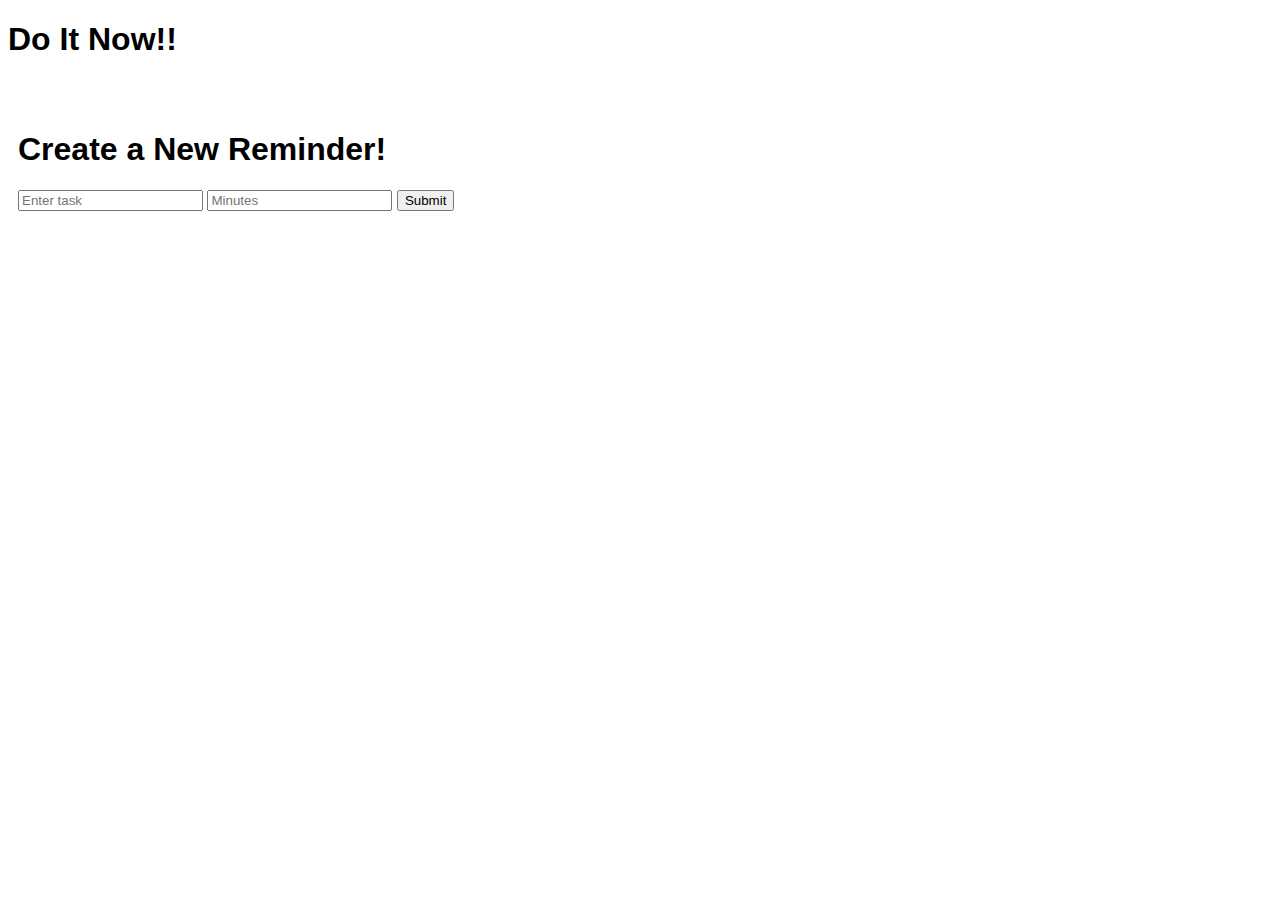
<file: chrome extension/popup.html>
<!doctype html>
<html>
  <head>
    <title>Reminders</title>
    <link rel="stylesheet" type="text/css" href="styles.css" />
    <style>
      body {
        min-width: 357px;
        overflow-x: hidden;
      }

      img {
        margin: 5px;
        border: 2px solid black;
        vertical-align: middle;
        width: 75px;
        height: 75px;
      }
    </style>
    <script src="js/jquery-1.10.2.min.map"></script>
    <script src="js/jquery-1.10.2.min.js"></script>
    <script src="js/popup.js"></script>
  </head>
  <body>
    <h1>Do It Now!!</h1>
    <div class="reminders"></div>
    <div class="createNewReminder">
      <h1>Create a New Reminder!</h1>
      <form>
        <input type="text" class="task" placeholder="Enter task">
        <input type="number" class="number" placeholder="Minutes">
        <button>Submit</button>
      </form>
    </div>
  </body>
</html>
</file>
<file: chrome extension/styles.css>
body {
  font-family: sans-serif;
}

div {
    padding: 10px;
}

@-webkit-keyframes demo {
    0% {
        background-color: red;
        opacity: 0.5;
        color: #FFFFFF;
    }
    22% {
        background-color: red;
        opacity: 0.75;
        color: #FFFFFF;
    }
    77% {
        background-color: #FFFFFF;
    }
    100% {
        background-color: #FFFFFF;
    }
}
    
.currentReminder{
  -webkit-animation-name: demo;
    -webkit-animation-duration: 1000ms;
    -webkit-animation-iteration-count: infinite;
    -webkit-animation-timing-function: ease-in-out;
  -moz-animation-name: demo;
    -moz-animation-duration: 500ms;
    -moz-animation-iteration-count: 1;
    -moz-animation-timing-function: linear;
}
</file>
